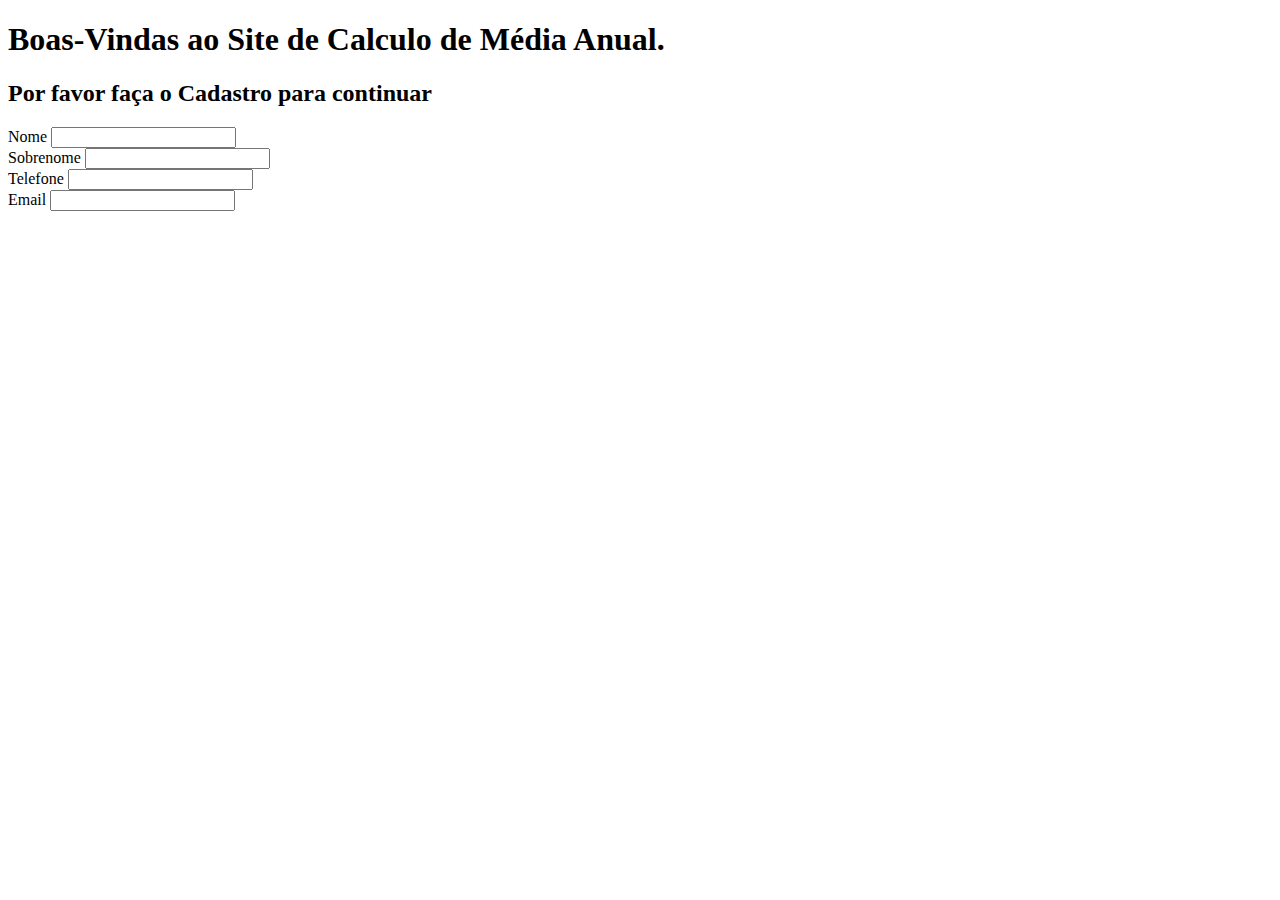
<file: index.html>
<!DOCTYPE html>
<html lang="en">
  <head>
    <meta charset="UTF-8" />
    <meta name="viewport" content="width=device-width, initial-scale=1.0" />
    <title>Document</title>
  </head>
  <body>
    <header>
      <h1>Boas-Vindas ao Site de Calculo de Média Anual.</h1>
    </header>
    <section>
      <h2>Por favor faça o Cadastro para continuar</h2>
      <form action="#">
        <label for="Nome" id="nome">Nome</label>
        <input type="text" id="nome" required />
        <div></div>
        <label for="Sobrenome" id="sobrenome">Sobrenome</label>
        <input type="text" id="sobrenome" required />
        <div></div>
        <label for="Telefone">Telefone</label>
        <input type="number" id="telefone" required />
        <div></div>
        <label for="Email">Email</label>
        <input type="text" />
      </form>
    </section>
  </body>
</html>
</file>
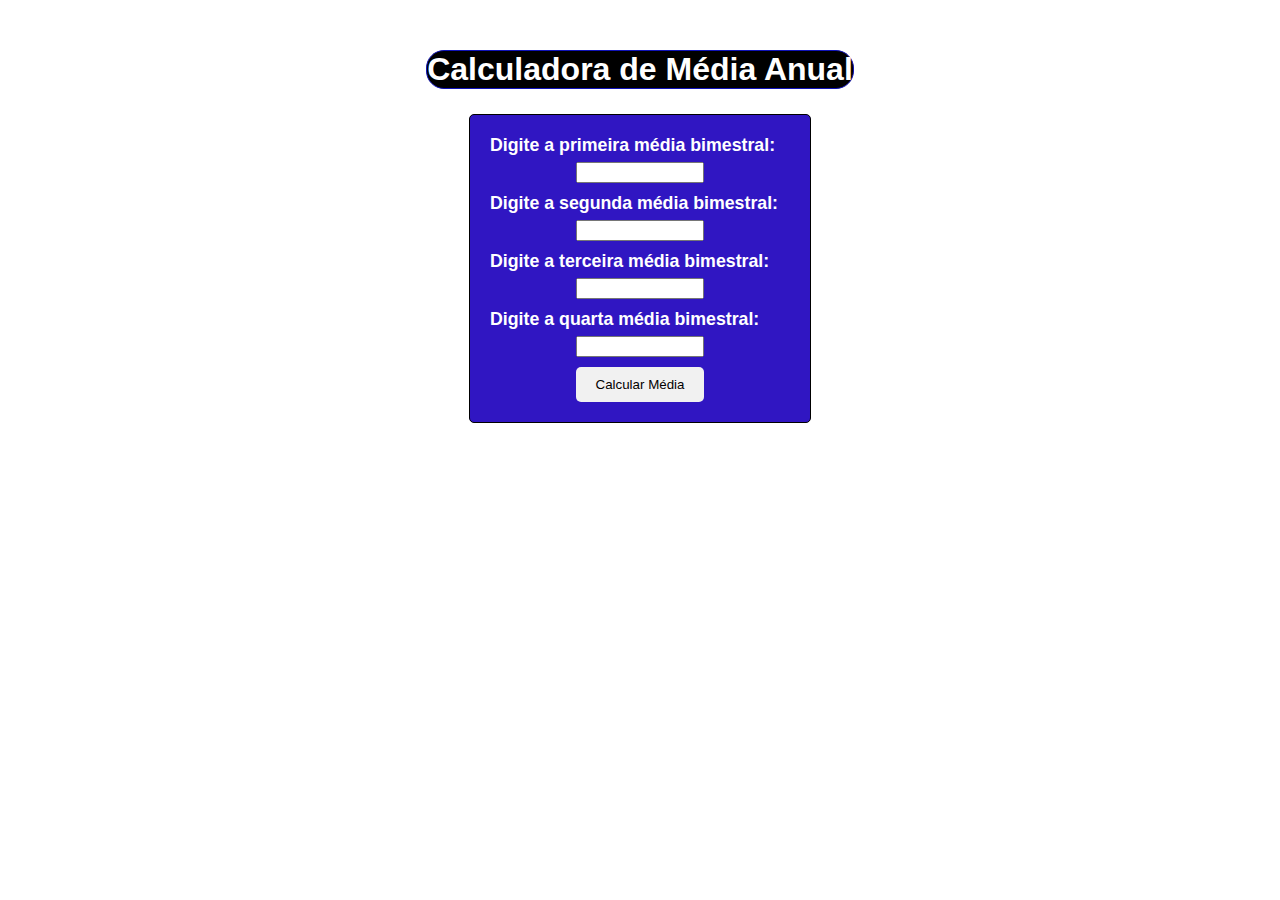
<file: css/page/calculo.html>
<!DOCTYPE html>
<html lang="pt-br">
<head>
    <meta charset="UTF-8">
    <meta name="viewport" content="width=device-width, initial-scale=1.0">
    <title>Calculo Média anual</title>
    <link rel="stylesheet" href="../estlo.css">
</head>
<body>
    <body>
        <h1>Calculadora de Média Anual</h1>
            <form id="container" action="">
            <label for="media1">Digite a primeira média bimestral:</label>
            <input type="number" id="media1" required>
            <br>
            <label for="media2">Digite a segunda média bimestral:</label>
            <input type="number" id="media2" required>
            <br>
            <label for="media3">Digite a terceira média bimestral:</label>
            <input type="number" id="media3" required>
            <br>
            <label for="media4">Digite a quarta média bimestral:</label>
            <input type="number" id="media4" required>
            <br>
            <button onclick="calcularMedia()">Calcular Média</button>
            </form id="resultado">
        </div>
    </body>
    </html>
</div>
</body>
</html>
</file>
<file: css/estlo.css>
body {
    font-family: Arial, sans-serif;
    text-align: center;
    margin-top: 50px;
}
h1 {
    color: rgb(255, 255, 255);
    margin: auto;
    border: 1px solid #1013b8;
    background-color: rgb(0, 0, 0);
    max-width: max-content;
    margin-bottom: 2%;
    border-radius: 2vh;
}

#container {
    width: 300px;
    margin: 0 auto;
    border: 1px solid #000000;
    background-color: rgb(48, 22, 194);
    padding: 20px;
    border-radius: 5px;
}
label {
    color: #ffffff;
    font-size: 111%;
    font-weight: bolder;
    display: flex;
    margin-bottom: 2%;
}
input {
    width: 40%;
    margin-bottom: 10px;
}

button {
    background-color: #f1f1f1;
    color: rgb(2, 0, 0);
    padding: 10px 20px;
    border: none;
    border-radius: 5px;
    cursor: pointer;
}

button:hover {
    background-color: #2d10d1;
}
</file>
